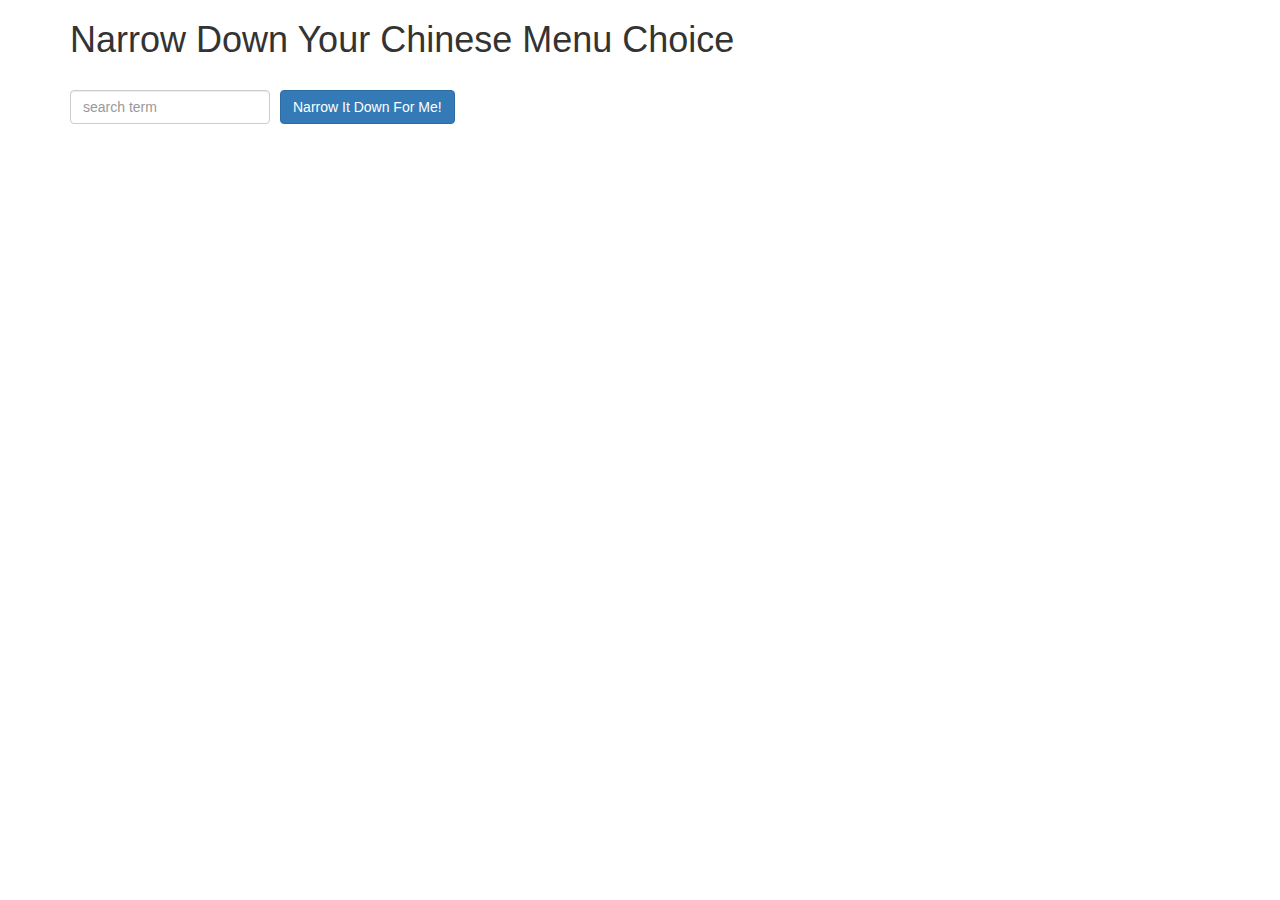
<file: module3-solution/index.html>
<!doctype html>
<html lang="en" ng-app="NarrowItDownApp">
  <head>
    <title>Narrow Down Your Menu Choice</title>
    <meta name="viewport" content="width=device-width, initial-scale=1">
    <script src="angular.min.js"></script>
    <script src="app.js"></script>
    <style media="screen">
    .error {
      color: red;
      font-weight: bold;
    }
    </style>
    <link rel="stylesheet" href="styles/bootstrap.min.css">
    <link rel="stylesheet" href="styles/styles.css">
  </head>
<body>
   <div class="container" ng-controller="NarrowItDownController as ctrl">
    <h1>Narrow Down Your Chinese Menu Choice</h1>

    <div class="form-group">
      <input type="text" placeholder="search term" class="form-control" ng-model="ctrl.searchTerm">
    </div>
    <div class="form-group narrow-button">
      <button class="btn btn-primary" ng-click="ctrl.narrowDownMenu();">Narrow It Down For Me!</button>
    </div>

    <found-items found-items="ctrl.foundItems" on-remove="ctrl.removeItem(index)">

      <span ng-if="ctrl.displayMsg">
        No items found.
      </span>
    </found-items>
  </div>

</body>
</html>
</file>
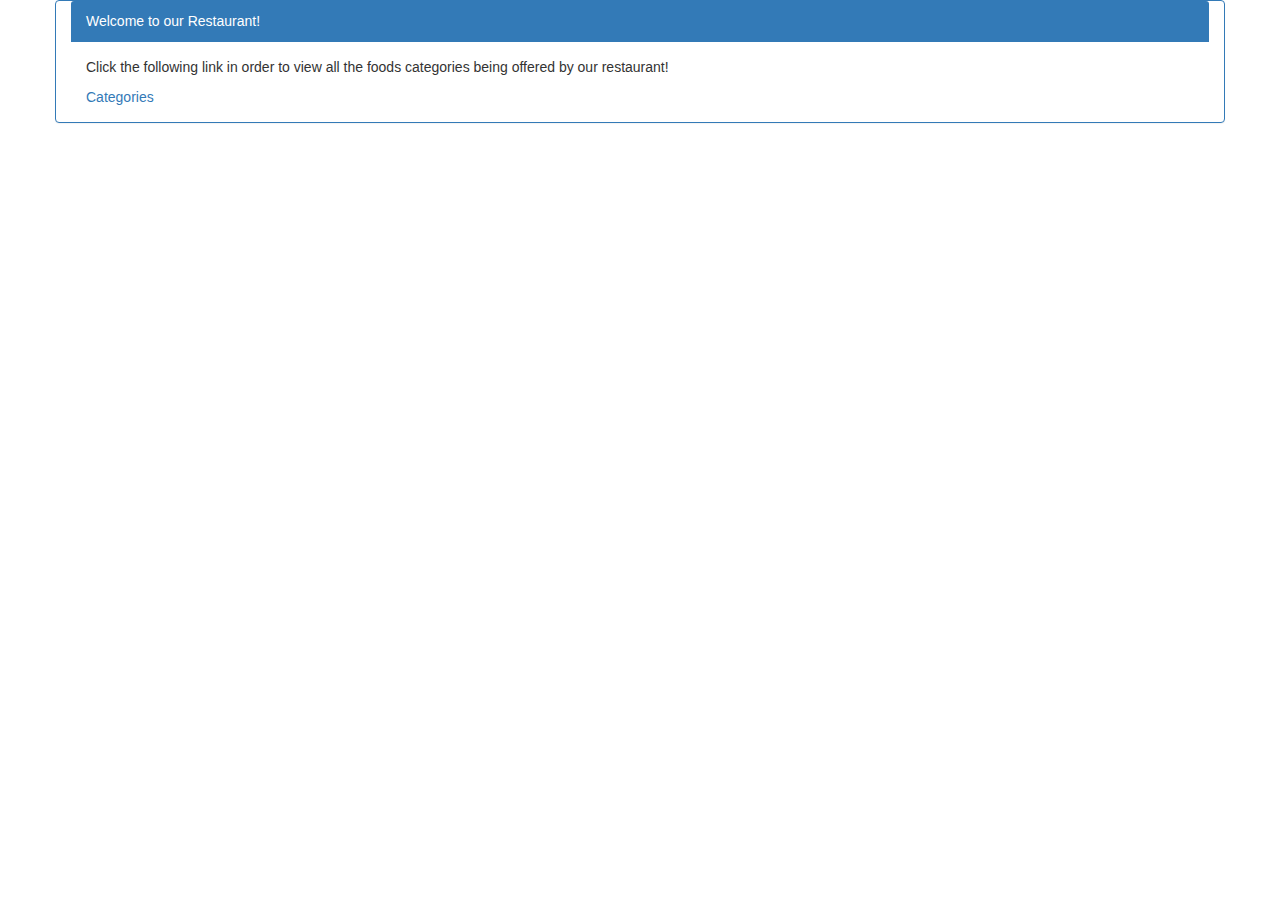
<file: module4-solution/index.html>
<!doctype html>
<html lang="en" ng-app='MenuApp'>
  <head>
    <title>Menu</title>
    <meta name="viewport" content="width=device-width, initial-scale=1">

    <link rel="stylesheet" href="styles/bootstrap.min.css">
    <link rel="stylesheet" href="styles/styles.css">
  </head>
<body>
   <div class="panel panel-primary container">

     <div class="panel-heading">
       Welcome to our Restaurant!
    </div>

    <div class="panel-body">
      <ui-view></ui-view>
    </div>

    <!-- libraries -->
    <script src="lib/angular.min.js"></script>
    <script src="lib/angular-ui-router.min.js"></script>

    <!-- modules -->
    <script src="src/data.module.js"></script>
    <script src="src/menuapp.module.js"></script>

    <script src="src/routes.js"></script>
    <script src="src/menudata.service.js"></script>
    <script src="src/categories.component.js"></script>
    <script src="src/categories.controller.js"></script>
    <script src="src/items.component.js"></script>
    <script src="src/items.controller.js"></script>
  </div>

</body>
</html>
</file>
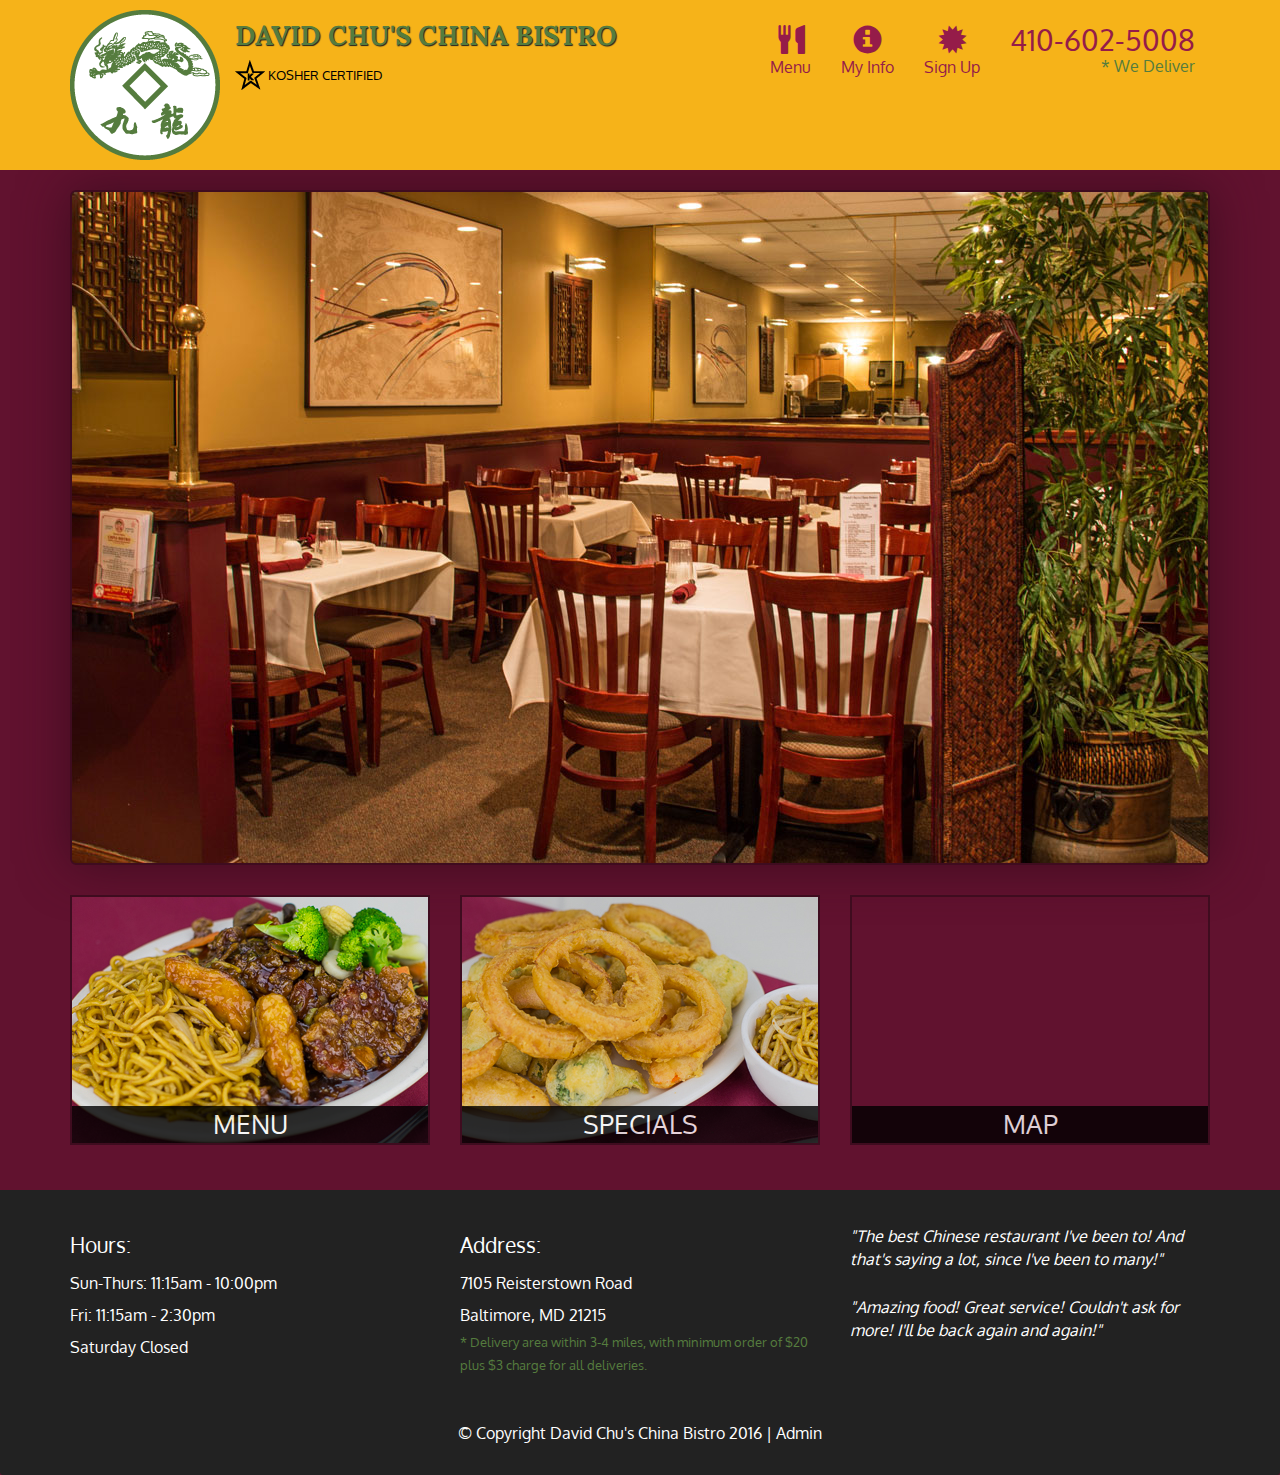
<file: module5-solution/index.html>
<!DOCTYPE html>
<html lang="en">
  <head>
    <meta charset="utf-8">
    <meta http-equiv="X-UA-Compatible" content="IE=edge">
    <meta name="viewport" content="width=device-width, initial-scale=1">
    <title>David Chu's China Bistro</title>
    <link href='https://fonts.googleapis.com/css?family=Oxygen:400,300,700' rel='stylesheet' type='text/css'>
    <link href='https://fonts.googleapis.com/css?family=Lora' rel='stylesheet' type='text/css'>
    <link rel="stylesheet" href="css/bootstrap.min.css">
    <link rel="stylesheet" href="css/restaurant.css">
    <link rel="stylesheet" href="css/common.css">
  </head>
  <body ng-app="restaurant" ng-strict-di>

    <!-- Fixed position loading indicator -->
    <loading class="loading-indicator"></loading>

    <header>
      <nav id="header-nav" class="navbar navbar-default">
        <div class="container">
          <div class="navbar-header">
            <a href="index.html" class="pull-left visible-md visible-lg">
              <div id="logo-img" alt="Logo image"></div>
            </a>

            <div class="navbar-brand">
              <a href="index.html"><h1>David Chu's China Bistro</h1></a>
              <p>
              <img src="images/star-k-logo.png" alt="Kosher certification">
              <span>Kosher Certified</span>
              </p>
            </div>

            <button id="navbarToggle" type="button" class="navbar-toggle collapsed" data-toggle="collapse" data-target="#collapsable-nav" aria-expanded="false">
              <span class="sr-only">Toggle navigation</span>
              <span class="icon-bar"></span>
              <span class="icon-bar"></span>
              <span class="icon-bar"></span>
            </button>
          </div>

          <div id="collapsable-nav" class="collapse navbar-collapse">
            <ul id="nav-list" class="nav navbar-nav navbar-right">
              <li id="navHomeButton" class="visible-xs">
                <a href="index.html">
                  <span class="glyphicon glyphicon-home"></span> Home</a>
              </li>
              <li id="navMenuButton" ui-sref-active="active">
                <a ui-sref="public.menu">
                  <span class="glyphicon glyphicon-cutlery"></span><br class="hidden-xs"> Menu</a>
              </li>
              <li ui-sref-active="active">
                <a ui-sref="public.myinfo" >
                  <span class="glyphicon glyphicon-info-sign"></span><br class="hidden-xs"> My Info</a>
              </li>
              <li ui-sref-active="active">
                <a ui-sref="public.signup">
                  <span class="glyphicon glyphicon-certificate"></span><br class="hidden-xs"> Sign Up</a>
              </li>
              <li id="phone" class="hidden-xs">
                <a href="tel:410-602-5008">
                  <span>410-602-5008</span></a><div>* We Deliver</div>
              </li>
            </ul><!-- #nav-list -->
          </div><!-- .collapse .navbar-collapse -->
        </div><!-- .container -->
      </nav><!-- #header-nav -->
    </header>

    <div id="call-btn" class="visible-xs">
      <a class="btn" href="tel:410-602-5008">
        <span class="glyphicon glyphicon-earphone"></span>
        410-602-5008
      </a>
    </div>
    <div id="xs-deliver" class="text-center visible-xs">* We Deliver</div>

    <ui-view>
      <div class="text-center initial-loading">
        <h2>Loading Site...</h2>
      </div>
    </ui-view>

    <footer class="panel-footer">
      <div class="container">
        <div class="row">
          <section id="hours" class="col-sm-4">
            <span>Hours:</span><br>
            Sun-Thurs: 11:15am - 10:00pm<br>
            Fri: 11:15am - 2:30pm<br>
            Saturday Closed
            <hr class="visible-xs">
          </section>
          <section id="address" class="col-sm-4">
            <span>Address:</span><br>
            7105 Reisterstown Road<br>
            Baltimore, MD 21215
            <p>* Delivery area within 3-4 miles, with minimum order of $20 plus $3 charge for all deliveries.</p>
            <hr class="visible-xs">
          </section>
          <section id="testimonials" class="col-sm-4">
            <p>"The best Chinese restaurant I've been to! And that's saying a lot, since I've been to many!"</p>
            <p>"Amazing food! Great service! Couldn't ask for more! I'll be back again and again!"</p>
          </section>
        </div>
        <div class="text-center">
          &copy; Copyright David Chu's China Bistro 2016 |
          <a ui-sref="admin.auth">Admin</a></div>
      </div>
    </footer>

    <!-- Libs -->
    <script src="lib/jquery-2.1.4.min.js"></script>
    <script src="lib/bootstrap.min.js"></script>
    <script src="lib/angular.min.js"></script>
    <script src="lib/angular-ui-router.min.js"></script>

    <!-- Main Restaurant Module -->
    <script src="src/restaurant.module.js"></script>

    <!-- Common Module -->
    <script src="src/common/common.module.js"></script>
    <script src="src/common/loading/loading.component.js"></script>
    <script src="src/common/loading/loading.interceptor.js"></script>
    <script src="src/common/menu.service.js"></script>

    <!-- Public Module -->
    <script src="src/public/public.module.js"></script>
    <script src="src/public/public.routes.js"></script>
    <script src="src/public/menu/menu.controller.js"></script>
    <script src="src/public/menu-category/menu-category.component.js"></script>
    <script src="src/public/menu-items/menu-items.controller.js"></script>
    <script src="src/public/menu-item/menu-item.component.js"></script>
    <script src="src/public/signup/signup.controller.js"></script>
    <script src="src/public/signup/signup.service.js"></script>
    <script src="src/public/info/info.controller.js"></script>


    <!-- ADMIN SITE -->

    <!--Application files -->

  </body>

</html>
</file>
<file: module3-solution/styles/styles.css>
h1 {
  margin-bottom: 30px;
}
input[type="text"] {
  width: 200px;
  float: left;
}
.narrow-button {
  float: left;
  margin-left: 10px;
}
.loader {
  display: none;
  margin-left: 5px;
  font-size: 10px;
  float: left;
  border-top: 1.1em solid rgba(147, 147, 147, 0.2);
  border-right: 1.1em solid rgba(147, 147, 147, 0.2);
  border-bottom: 1.1em solid rgba(147, 147, 147, 0.2);
  border-left: 1.1em solid #676767;
  -webkit-transform: translateZ(0);
  -ms-transform: translateZ(0);
  transform: translateZ(0);
  -webkit-animation: load8 1.1s infinite linear;
  animation: load8 1.1s infinite linear;
}
.loader,
.loader:after {
  border-radius: 50%;
  width: 3em;
  height: 3em;
}
@-webkit-keyframes load8 {
  0% {
    -webkit-transform: rotate(0deg);
    transform: rotate(0deg);
  }
  100% {
    -webkit-transform: rotate(360deg);
    transform: rotate(360deg);
  }
}
@keyframes load8 {
  0% {
    -webkit-transform: rotate(0deg);
    transform: rotate(0deg);
  }
  100% {
    -webkit-transform: rotate(360deg);
    transform: rotate(360deg);
  }
}
</file>
<file: module4-solution/styles/styles.css>
li[ui-sref]:hover {
  color: blue;
  display: inline-block;
  cursor: pointer;
  /*border: solid black 1px;*/
  padding-left: 5px;
  padding-right: 5px;
}
</file>
<file: module5-solution/css/restaurant.css>
body {
  font-size: 16px;
  color: #fff;
  background-color: #61122f;
  font-family: 'Oxygen', sans-serif;
}

.initial-loading {
  margin-top: 60px;
}

/** HEADER **/
#header-nav {
  background-color: #f6b319;
  border-radius: 0;
  border: 0;
}

#logo-img {
  background: url('../images/restaurant-logo_large.png') no-repeat;
  width: 150px;
  height: 150px;
  margin: 10px 15px 10px 0;
}

.navbar-brand {
  padding-top: 25px;
}
.navbar-brand h1 { /* Restaurant name */
  font-family: 'Lora', serif;
  color: #557c3e;
  font-size: 1.5em;
  text-transform: uppercase;
  font-weight: bold;
  text-shadow: 1px 1px 1px #222;
  margin-top: 0;
  margin-bottom: 0;
  line-height: .75;
}
.navbar-brand a:hover, .navbar-brand a:focus {
  text-decoration: none;
}
.navbar-brand p { /* Kosher cert */
  color: #000;
  text-transform: uppercase;
  font-size: .7em;
  margin-top: 15px;
}
.navbar-brand p span { /* Star-K */
  vertical-align: middle;
}

#nav-list {
  margin-top: 10px;
}
#nav-list a {
  color: #951C49;
  text-align: center;
}
#nav-list a:hover {
  background: #E7E7E7;
}
#nav-list a span {
  font-size: 1.8em;
}

#phone {
  margin-top: 5px;
}
#phone a { /* Phone number */
  text-align: right;
  padding-bottom: 0;
}
#phone div { /* We Deliver */
  color: #557c3e;
  text-align: right;
  padding-right: 15px;
}

.navbar-header button.navbar-toggle, .navbar-header .icon-bar {
  border: 1px solid #61122f;
}
.navbar-header button.navbar-toggle {
  clear: both;
  margin-top: -30px;
}
/* END HEADER */

/* FOOTER */
.panel-footer {
  margin-top: 30px;
  padding-top: 35px;
  padding-bottom: 30px;
  background-color: #222;
  border-top: 0;
}
.panel-footer div.row {
  margin-bottom: 35px;
}
#hours, #address {
  line-height: 2;
}
#hours > span, #address > span {
  font-size: 1.3em;
}
#address p {
  color: #557c3e;
  font-size: .8em;
  line-height: 1.8;
}
#testimonials {
  font-style: italic;
}
#testimonials p:nth-child(2) {
  margin-top: 25px;
}
a[ui-sref="admin.auth"] {
  color: #fff;
}
/* END FOOTER */

/********** Medium devices only **********/
@media (min-width: 992px) and (max-width: 1199px) {
  /* Header */
  #logo-img {
    background: url('../images/restaurant-logo_medium.png') no-repeat;
    width: 100px;
    height: 100px;
    margin: 5px 5px 5px 0;
  }
  /* End Header */
}


/********** Extra small devices only **********/
@media (max-width: 767px) {
  /* Header */
  .navbar-brand {
    padding-top: 10px;
    height: 80px;
  }
  .navbar-brand h1 { /* Restaurant name */
    padding-top: 10px;
    font-size: 5vw; /* 1vw = 1% of viewport width */
  }
  .navbar-brand p { /* Kosher cert */
    font-size: .6em;
    margin-top: 12px;
  }
  .navbar-brand p img { /* Star-K */
    height: 20px;
  }

  #collapsable-nav a { /* Collapsed nav menu text */
    font-size: 1.2em;
  }
  #collapsable-nav a span { /* Collapsed nav menu glyph */
    font-size: 1em;
    margin-right: 5px;
  }

  #call-btn > a {
    font-size: 1.5em;
    display: block;
    margin: 0 20px;
    padding: 10px;
    border: 2px solid #fff;
    background-color: #f6b319;
    color: #951c49;
  }
  #xs-deliver {
    margin-top: 5px;
    font-size: .7em;
    letter-spacing: .1em;
    text-transform: uppercase;
  }
  /* End Header */

  /* Footer */
  .panel-footer section {
    margin-bottom: 30px;
    text-align: center;
  }
  .panel-footer section:nth-child(3) {
    margin-bottom: 0; /* margin already exists on the whole row */
  }
  .panel-footer section hr {
    width: 50%;
  }
  /* End Footer */
}


/********** Super extra small devices Only :-) (e.g., iPhone 4) **********/
@media (max-width: 479px) {
  /* Header */
  .navbar-brand h1 { /* Restaurant name */
    padding-top: 5px;
    font-size: 6vw;
  }
  /* End Header */
}
</file>
<file: module5-solution/css/common.css>
.loading-indicator {
    display: block;
    width: 70px;
    position: fixed;
    left: 0;
    right: 0;
    margin: 0 auto;
    top: 40%;
    z-index: 100;
    background-color: #FFF;
}

.loading-indicator img {
    width: 70px;
    background-color: #FFF;
}

.ui-view-placeholder {
    margin-top: 60px;
}
</file>
